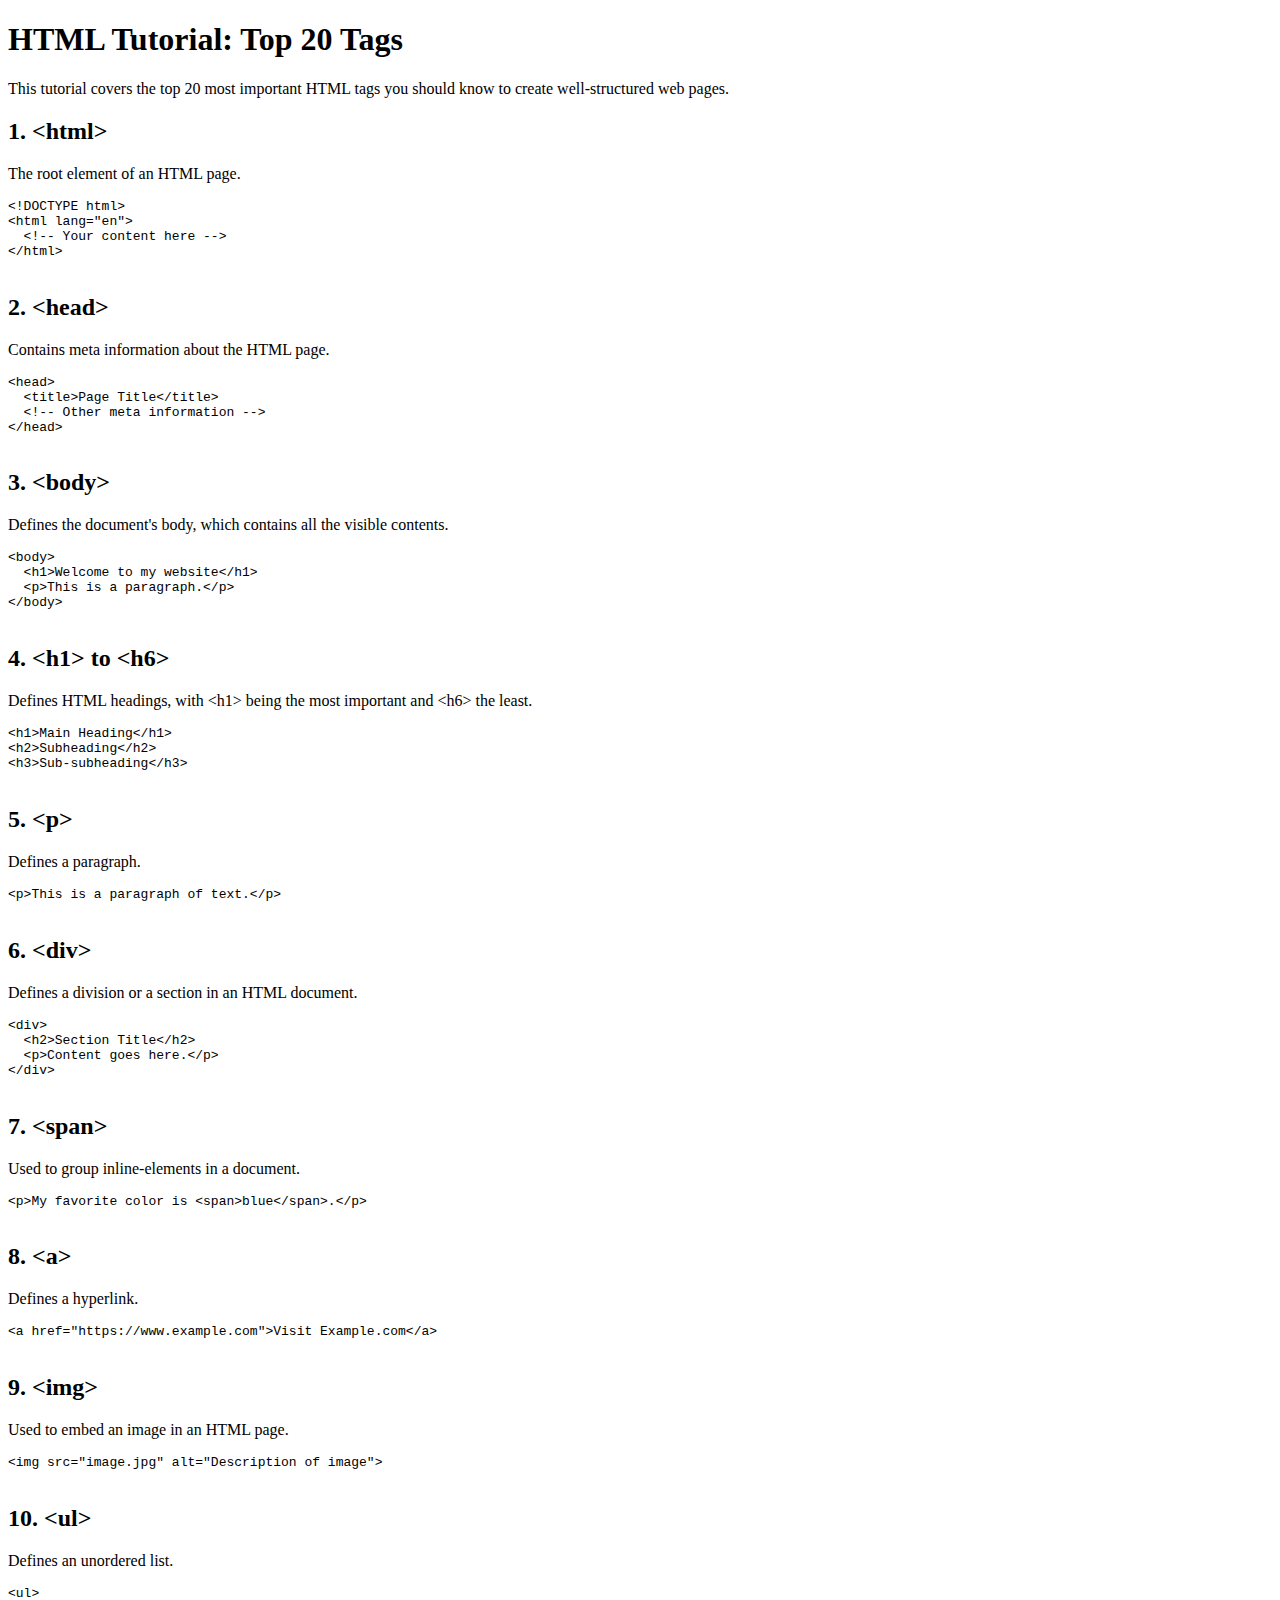
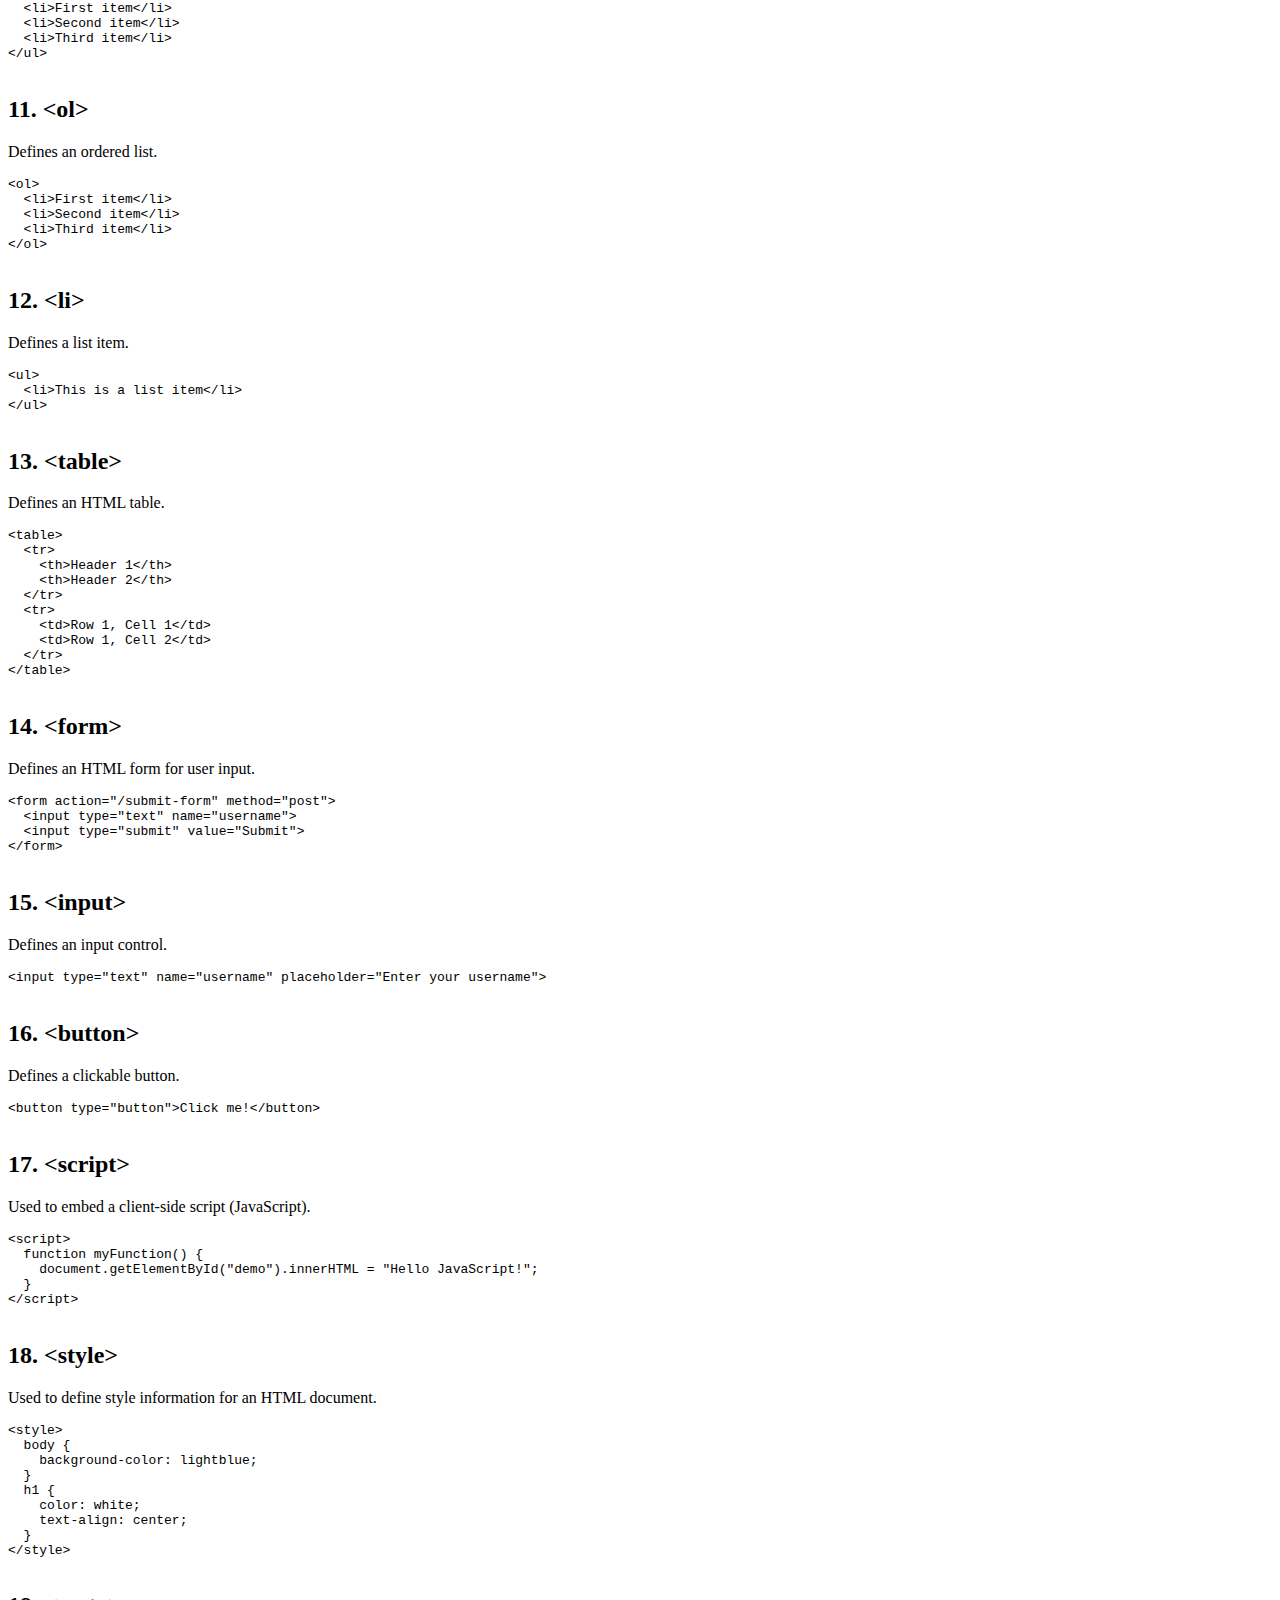
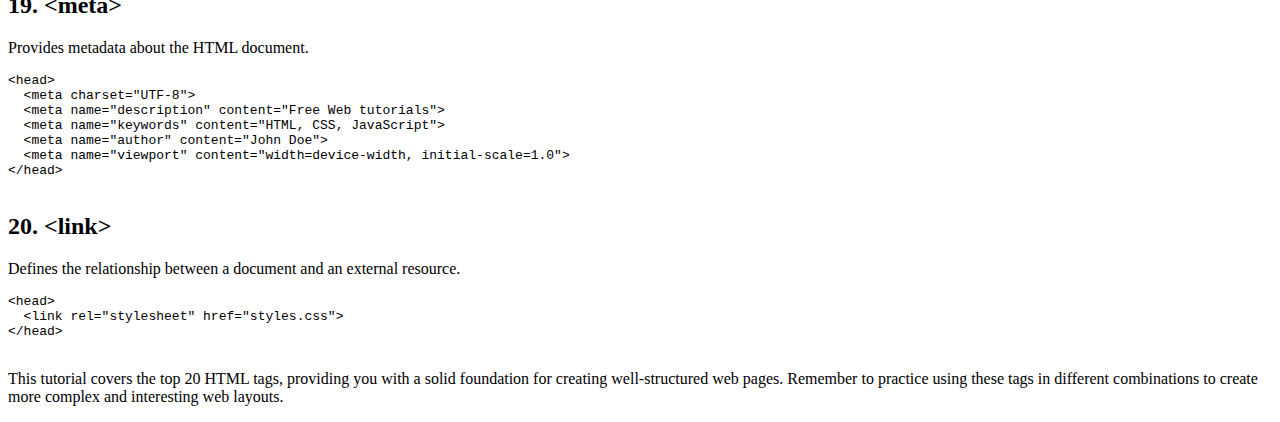
<file: index.html>
<!DOCTYPE html>
<html lang="en">
  <head>
    <meta charset="UTF-8" />
    <meta name="viewport" content="width=device-width, initial-scale=1.0" />
    <title>HTML Tutorial: Top 20 Tags</title>
  </head>
  <body>
    <h1>HTML Tutorial: Top 20 Tags</h1>
    <p>
      This tutorial covers the top 20 most important HTML tags you should know
      to create well-structured web pages.
    </p>

    <h2>1. &lt;html&gt;</h2>
    <p>The root element of an HTML page.</p>
    <pre>
&lt;!DOCTYPE html&gt;
&lt;html lang="en"&gt;
  &lt;!-- Your content here --&gt;
&lt;/html&gt;
    </pre>

    <h2>2. &lt;head&gt;</h2>
    <p>Contains meta information about the HTML page.</p>
    <pre>
&lt;head&gt;
  &lt;title&gt;Page Title&lt;/title&gt;
  &lt;!-- Other meta information --&gt;
&lt;/head&gt;
    </pre>

    <h2>3. &lt;body&gt;</h2>
    <p>Defines the document's body, which contains all the visible contents.</p>
    <pre>
&lt;body&gt;
  &lt;h1&gt;Welcome to my website&lt;/h1&gt;
  &lt;p&gt;This is a paragraph.&lt;/p&gt;
&lt;/body&gt;
    </pre>

    <h2>4. &lt;h1&gt; to &lt;h6&gt;</h2>
    <p>
      Defines HTML headings, with &lt;h1&gt; being the most important and
      &lt;h6&gt; the least.
    </p>
    <pre>
&lt;h1&gt;Main Heading&lt;/h1&gt;
&lt;h2&gt;Subheading&lt;/h2&gt;
&lt;h3&gt;Sub-subheading&lt;/h3&gt;
    </pre>

    <h2>5. &lt;p&gt;</h2>
    <p>Defines a paragraph.</p>
    <pre>
&lt;p&gt;This is a paragraph of text.&lt;/p&gt;
    </pre>

    <h2>6. &lt;div&gt;</h2>
    <p>Defines a division or a section in an HTML document.</p>
    <pre>
&lt;div&gt;
  &lt;h2&gt;Section Title&lt;/h2&gt;
  &lt;p&gt;Content goes here.&lt;/p&gt;
&lt;/div&gt;
    </pre>

    <h2>7. &lt;span&gt;</h2>
    <p>Used to group inline-elements in a document.</p>
    <pre>
&lt;p&gt;My favorite color is &lt;span&gt;blue&lt;/span&gt;.&lt;/p&gt;
    </pre>

    <h2>8. &lt;a&gt;</h2>
    <p>Defines a hyperlink.</p>
    <pre>
&lt;a href="https://www.example.com"&gt;Visit Example.com&lt;/a&gt;
    </pre>

    <h2>9. &lt;img&gt;</h2>
    <p>Used to embed an image in an HTML page.</p>
    <pre>
&lt;img src="image.jpg" alt="Description of image"&gt;
    </pre>

    <h2>10. &lt;ul&gt;</h2>
    <p>Defines an unordered list.</p>
    <pre>
&lt;ul&gt;
  &lt;li&gt;First item&lt;/li&gt;
  &lt;li&gt;Second item&lt;/li&gt;
  &lt;li&gt;Third item&lt;/li&gt;
&lt;/ul&gt;
    </pre>

    <h2>11. &lt;ol&gt;</h2>
    <p>Defines an ordered list.</p>
    <pre>
&lt;ol&gt;
  &lt;li&gt;First item&lt;/li&gt;
  &lt;li&gt;Second item&lt;/li&gt;
  &lt;li&gt;Third item&lt;/li&gt;
&lt;/ol&gt;
    </pre>

    <h2>12. &lt;li&gt;</h2>
    <p>Defines a list item.</p>
    <pre>
&lt;ul&gt;
  &lt;li&gt;This is a list item&lt;/li&gt;
&lt;/ul&gt;
    </pre>

    <h2>13. &lt;table&gt;</h2>
    <p>Defines an HTML table.</p>
    <pre>
&lt;table&gt;
  &lt;tr&gt;
    &lt;th&gt;Header 1&lt;/th&gt;
    &lt;th&gt;Header 2&lt;/th&gt;
  &lt;/tr&gt;
  &lt;tr&gt;
    &lt;td&gt;Row 1, Cell 1&lt;/td&gt;
    &lt;td&gt;Row 1, Cell 2&lt;/td&gt;
  &lt;/tr&gt;
&lt;/table&gt;
    </pre>

    <h2>14. &lt;form&gt;</h2>
    <p>Defines an HTML form for user input.</p>
    <pre>
&lt;form action="/submit-form" method="post"&gt;
  &lt;input type="text" name="username"&gt;
  &lt;input type="submit" value="Submit"&gt;
&lt;/form&gt;
    </pre>

    <h2>15. &lt;input&gt;</h2>
    <p>Defines an input control.</p>
    <pre>
&lt;input type="text" name="username" placeholder="Enter your username"&gt;
    </pre>

    <h2>16. &lt;button&gt;</h2>
    <p>Defines a clickable button.</p>
    <pre>
&lt;button type="button"&gt;Click me!&lt;/button&gt;
    </pre>

    <h2>17. &lt;script&gt;</h2>
    <p>Used to embed a client-side script (JavaScript).</p>
    <pre>
&lt;script&gt;
  function myFunction() {
    document.getElementById("demo").innerHTML = "Hello JavaScript!";
  }
&lt;/script&gt;
    </pre>

    <h2>18. &lt;style&gt;</h2>
    <p>Used to define style information for an HTML document.</p>
    <pre>
&lt;style&gt;
  body {
    background-color: lightblue;
  }
  h1 {
    color: white;
    text-align: center;
  }
&lt;/style&gt;
    </pre>

    <h2>19. &lt;meta&gt;</h2>
    <p>Provides metadata about the HTML document.</p>
    <pre>
&lt;head&gt;
  &lt;meta charset="UTF-8"&gt;
  &lt;meta name="description" content="Free Web tutorials"&gt;
  &lt;meta name="keywords" content="HTML, CSS, JavaScript"&gt;
  &lt;meta name="author" content="John Doe"&gt;
  &lt;meta name="viewport" content="width=device-width, initial-scale=1.0"&gt;
&lt;/head&gt;
    </pre>

    <h2>20. &lt;link&gt;</h2>
    <p>Defines the relationship between a document and an external resource.</p>
    <pre>
&lt;head&gt;
  &lt;link rel="stylesheet" href="styles.css"&gt;
&lt;/head&gt;
    </pre>

    <p>
      This tutorial covers the top 20 HTML tags, providing you with a solid
      foundation for creating well-structured web pages. Remember to practice
      using these tags in different combinations to create more complex and
      interesting web layouts.
    </p>
  </body>
</html>
</file>
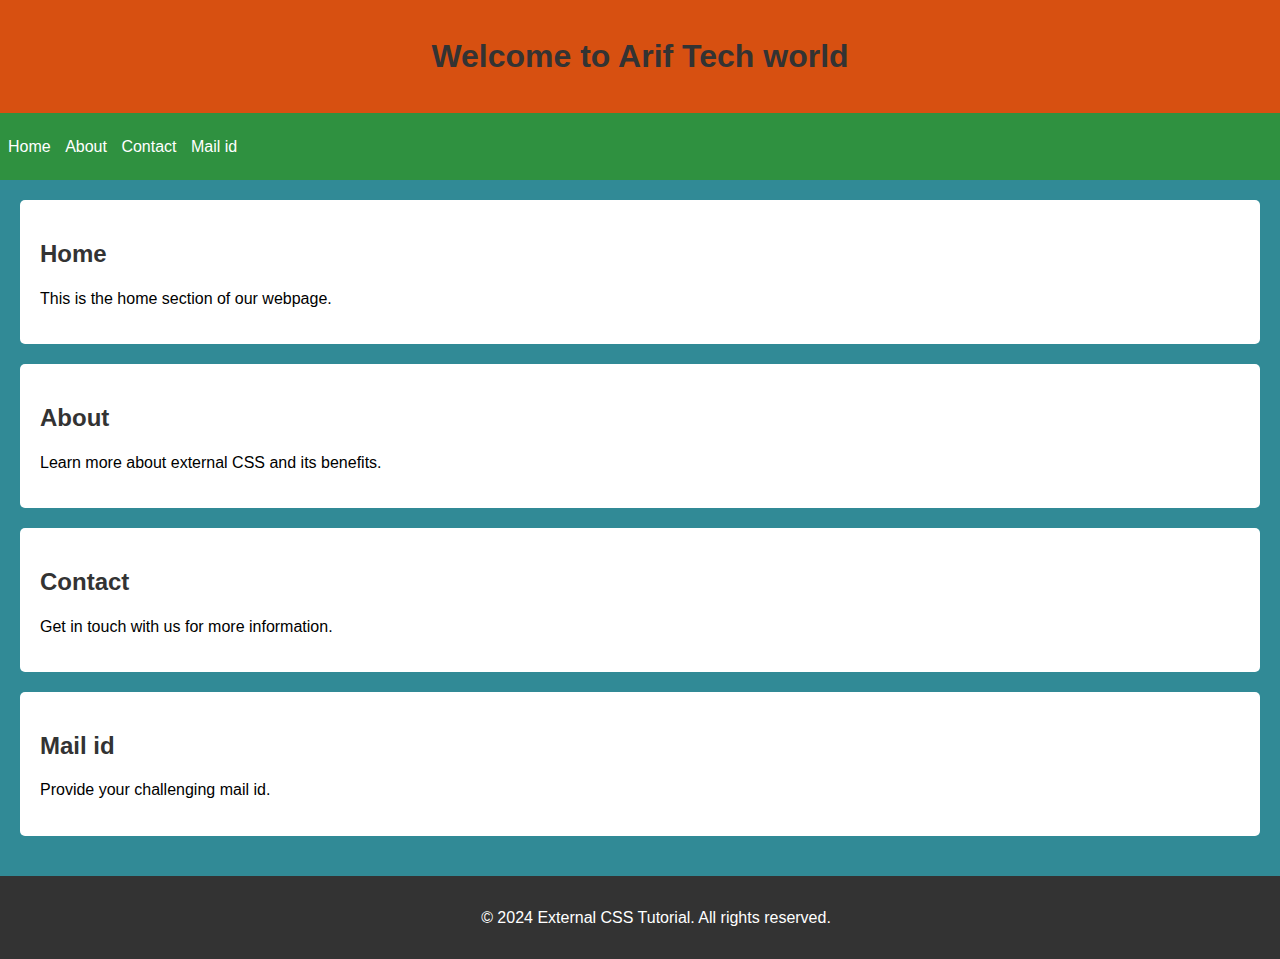
<file: Test.html>
<html >
<head>
      <title>Welcome to Arif tech world</title>
    <link rel="stylesheet" href="Test.css">
</head>
<body>
    <header>
        <h1>Welcome to Arif Tech world</h1>
    </header>
    <nav>
        <ul>
            <li><a href="#home">Home</a></li>
            <li><a href="#about">About</a></li>
            <li><a href="#contact">Contact</a></li>
            <li><a href="#Mail id">Mail id</a></li>
        </ul>
    </nav>
    <main>
        <section id="home">
            <h2>Home</h2>
            <p>This is the home section of our webpage.</p>
        </section>
        <section id="about">
            <h2>About</h2>
            <p>Learn more about external CSS and its benefits.</p>
        </section>
        <section id="contact">
            <h2>Contact</h2>
            <p>Get in touch with us for more information.</p>
        </section>
        <section id="Mail id">
            <h2>Mail id</h2>
            <p>Provide your challenging mail id.</p>
        </section>
        
    </main>
    <footer>
        <p>&copy; 2024 External CSS Tutorial. All rights reserved.</p>
    </footer>
</body>
</html>
</file>
<file: Test.css>
/* Test.css */

body {
    font-family: Arial, sans-serif;
    line-height: 1.2;
    margin: 0;
    padding: 0;
    background-color: #318a96;
}

header {
    background-color: hsla(19, 95%, 46%, 0.925);
    color: #10eb72;
    text-align: center;
    padding: 1rem;
}

nav {
    background-color: #2f9140;
    color: #fff;
    padding: 0.5rem;
}

nav ul {
    list-style-type: none;
    padding: 0;
}

nav ul li {
    display: inline;
    margin-right: 10px;
}

nav ul li a {
    color: #fff;
    text-decoration: none;
}
nav ul li a {
    color: #ffffff;
    text-decoration: none;
}

main {
    padding: 20px;
}

section {
    background-color: #fff;
    margin-bottom: 20px;
    padding: 20px;
    border-radius: 5px;
}

h1, h2 {
    color: #333;
}

footer {
    background-color: #333;
    color: #fff;
    text-align: center;
    padding: 1rem;
    position: relative;
    bottom: 0;
    width: 100%;
}
</file>
